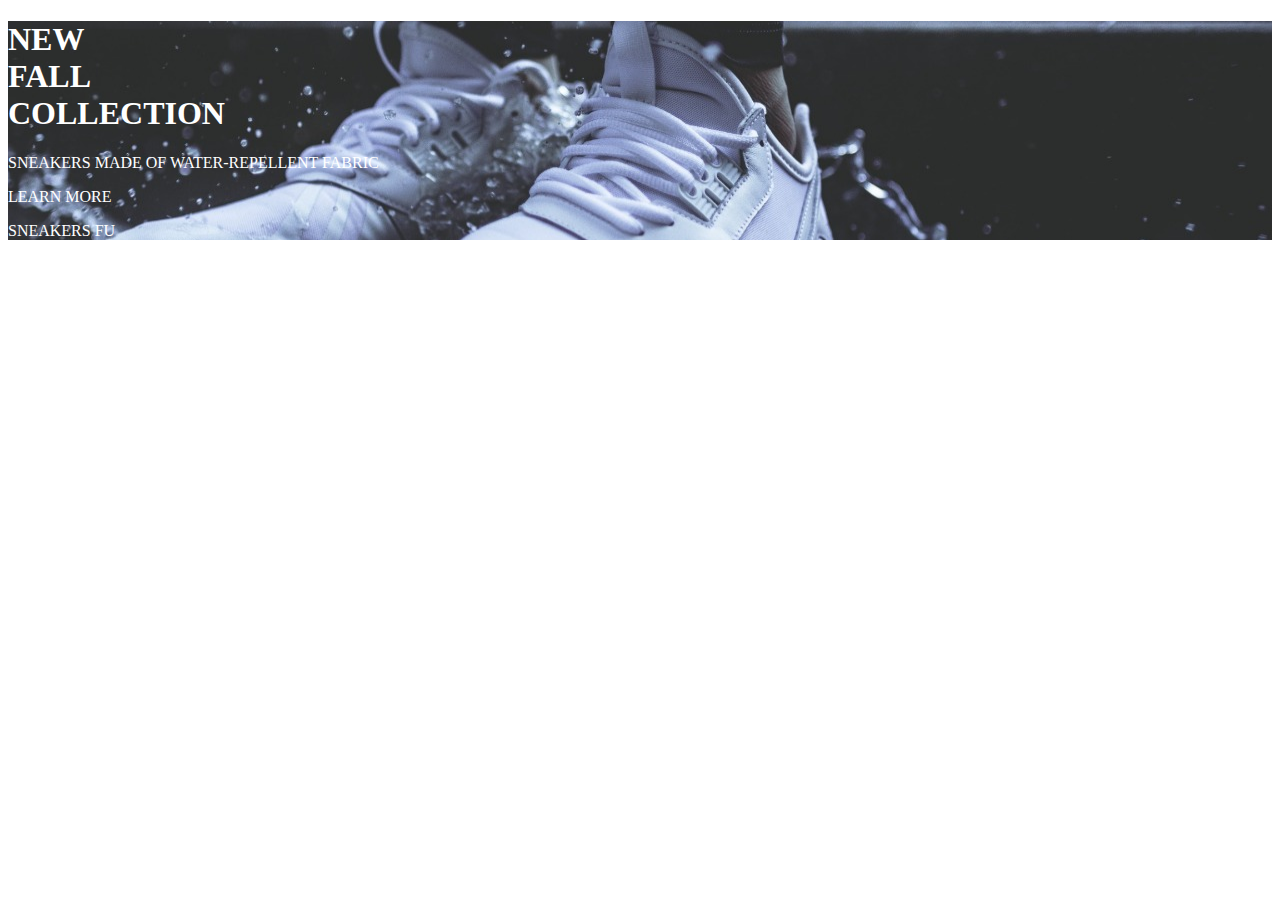
<file: parte2/index.html>
<!DOCTYPE html>
<html lang="en">
<head>
    <meta charset="UTF-8">
    <meta name="viewport" content="width=device-width, initial-scale=1.0">
    <link rel="stylesheet" href="style.css">
    <title>Document</title>
</head>
<body>
    
    <div class="global-imagem">

      <div class="frase-1">
        <h1>NEW <br>FALL <br> COLLECTION</h1>
      </div>

      <div class="frase-2"> 
        <p>SNEAKERS MADE OF WATER-REPELLENT FABRIC</p>
      </div>

      <div class="botao"> 
        <p>LEARN MORE</p>
      </div>

      <div class="simbolo">
        <p>SNEAKERS FU</p>
      </div>

   </div>

</body>
</html>
</file>
<file: parte2/style.css>
.global-imagem{
        background-image: url("tenis.jpeg");
        background-position: center;
    }
    .frase-1{
          color: #FFFFFF;
    }

    .frase-2{
        color: #FFFFFF;


    }

    .botao{
        color: #FFFFFF;

    }

    .simbolo{
        color: #FFFFFF;

    }
</file>
